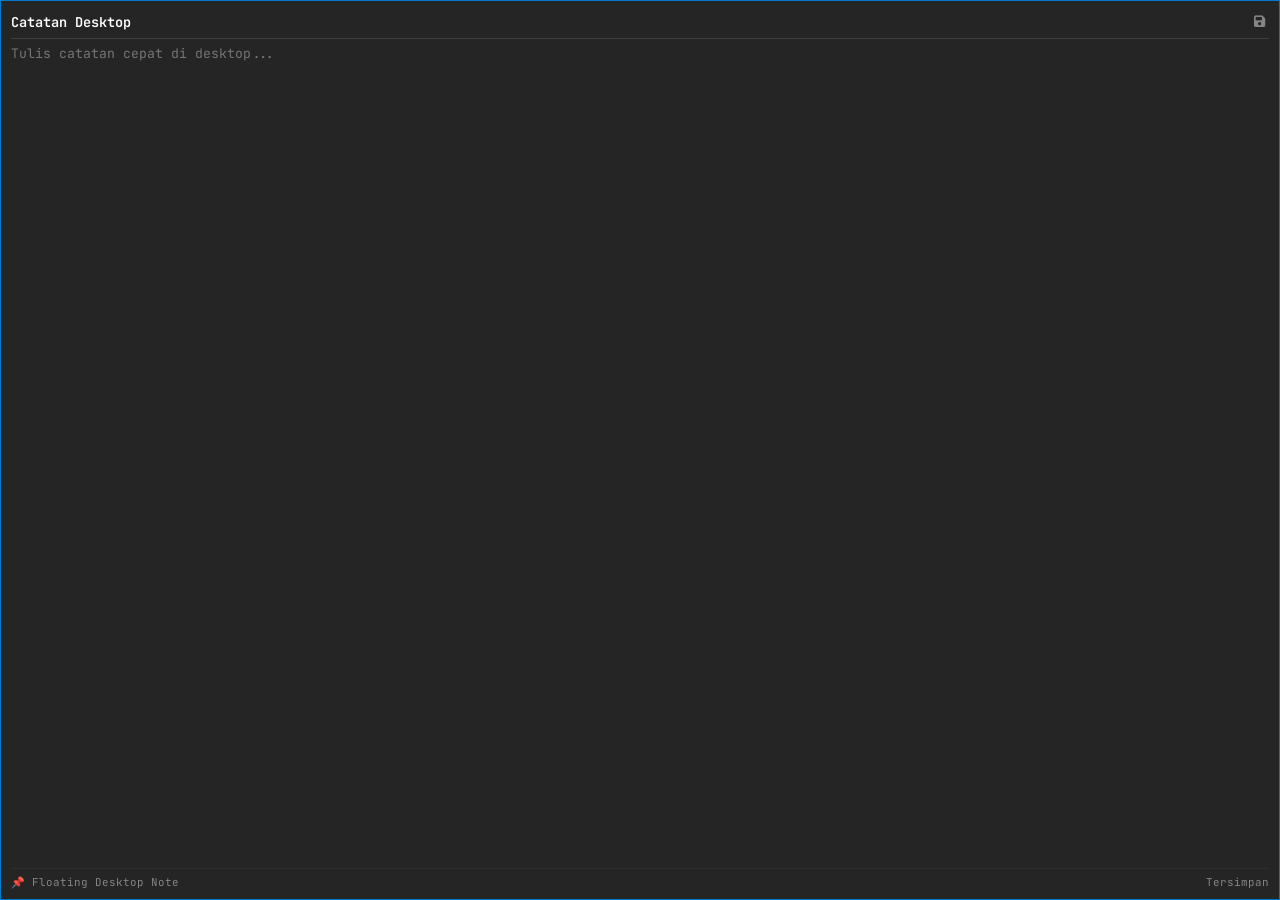
<file: gui/sticky.html>
<!DOCTYPE html>
<html lang="id">
<head>
  <meta charset="UTF-8">
  <meta name="viewport" content="width=device-width, initial-scale=1.0">
  <title>Desktop Sticky Note</title>
  <link rel="preconnect" href="https://fonts.googleapis.com">
  <link rel="preconnect" href="https://fonts.gstatic.com" crossorigin>
  <link href="https://fonts.googleapis.com/css2?family=JetBrains+Mono:ital,wght@0,400..700;1,400..700&display=swap" rel="stylesheet">
  <link rel="stylesheet" href="https://cdnjs.cloudflare.com/ajax/libs/font-awesome/6.5.1/css/all.min.css">
  <style>
    * { box-sizing: border-box; margin: 0; padding: 0; font-family: 'JetBrains Mono', monospace, sans-serif; }
    body {
      background: #252526;
      color: #d4d4d4;
      height: 100vh;
      display: flex;
      flex-direction: column;
      padding: 10px;
      overflow: hidden;
      user-select: none;
      border: 1px solid #007acc;
    }
    .sticky-header {
      display: flex;
      justify-content: space-between;
      align-items: center;
      padding-bottom: 6px;
      margin-bottom: 6px;
      border-bottom: 1px solid #3c3c3c;
    }
    .sticky-title {
      font-size: 0.85rem;
      font-weight: 600;
      color: #ffffff;
      outline: none;
      border: none;
      background: transparent;
      width: 100%;
    }
    .sticky-actions {
      display: flex;
      gap: 4px;
    }
    .icon-btn {
      background: transparent;
      border: none;
      color: #858585;
      cursor: pointer;
      padding: 2px 4px;
      font-size: 0.8rem;
    }
    .icon-btn:hover { color: #ffffff; }
    .sticky-content {
      flex: 1;
      width: 100%;
      background: transparent;
      border: none;
      color: #cccccc;
      font-size: 0.82rem;
      resize: none;
      outline: none;
      line-height: 1.4;
    }
    .sticky-footer {
      display: flex;
      justify-content: space-between;
      align-items: center;
      padding-top: 6px;
      font-size: 0.68rem;
      color: #858585;
      border-top: 1px solid #2d2d2d;
    }
  </style>
</head>
<body>
  <div class="sticky-header">
    <input type="text" id="stickyTitle" class="sticky-title" placeholder="Judul Catatan Floating..." value="Catatan Desktop">
    <div class="sticky-actions">
      <button class="icon-btn" id="btnSaveSticky" title="Simpan Catatan"><i class="fa-solid fa-floppy-disk"></i></button>
    </div>
  </div>
  <textarea id="stickyContent" class="sticky-content" placeholder="Tulis catatan cepat di desktop..."></textarea>
  <div class="sticky-footer">
    <span id="stickyStatus">📌 Floating Desktop Note</span>
    <span id="stickyTime">Tersimpan</span>
  </div>

  <script>
    const urlParams = new URLSearchParams(window.location.search);
    const noteId = urlParams.get('id');

    const titleEl = document.getElementById('stickyTitle');
    const contentEl = document.getElementById('stickyContent');
    const statusEl = document.getElementById('stickyTime');

    async function loadStickyNote() {
      if (!noteId) return;
      try {
        const resp = await fetch('/api/notes');
        const notes = await resp.json();
        const note = notes.find(n => n.id === noteId);
        if (note) {
          titleEl.value = note.title;
          contentEl.value = note.content || '';
        }
      } catch(e) { console.error(e); }
    }

    async function saveStickyNote() {
      if (!noteId) return;
      try {
        const resp = await fetch('/api/notes');
        let notes = await resp.json();
        const note = notes.find(n => n.id === noteId);
        if (note) {
          note.title = titleEl.value;
          note.content = contentEl.value;
          await fetch('/api/notes', {
            method: 'POST',
            headers: { 'Content-Type': 'application/json' },
            body: JSON.stringify(notes)
          });
          statusEl.textContent = 'Tersimpan ✓';
          setTimeout(() => { statusEl.textContent = 'Auto Save'; }, 2000);
        }
      } catch(e) { console.error(e); }
    }

    titleEl.addEventListener('input', saveStickyNote);
    contentEl.addEventListener('input', saveStickyNote);
    document.getElementById('btnSaveSticky').addEventListener('click', saveStickyNote);

    loadStickyNote();
  </script>
</body>
</html>
</file>
